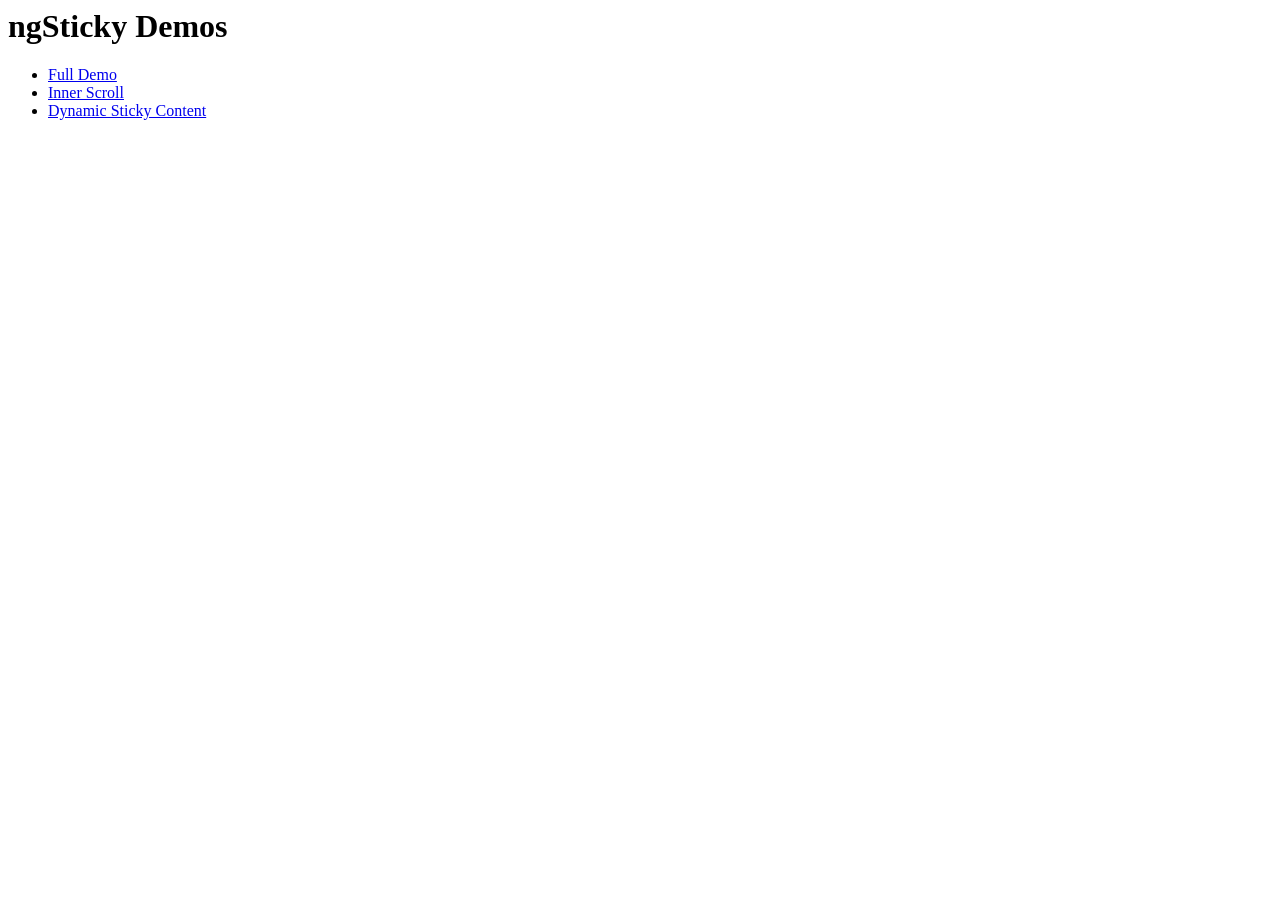
<file: assets/bower_components/ngSticky/index.html>
<html>
  <head>
    <title>ngSticky Examples</title>
  </head>
  <body>
    <h1>ngSticky Demos</h1>
    <ul>
      <li><a href='/examples/demo.html'>Full Demo</a></li>
      <li><a href='/examples/demo-inner-scroll.html'>Inner Scroll</a></li>
      <li><a href='/examples/dynamic-sticky-content'>Dynamic Sticky Content</a></li>
    </ul>
  </body>
</html>
</file>
